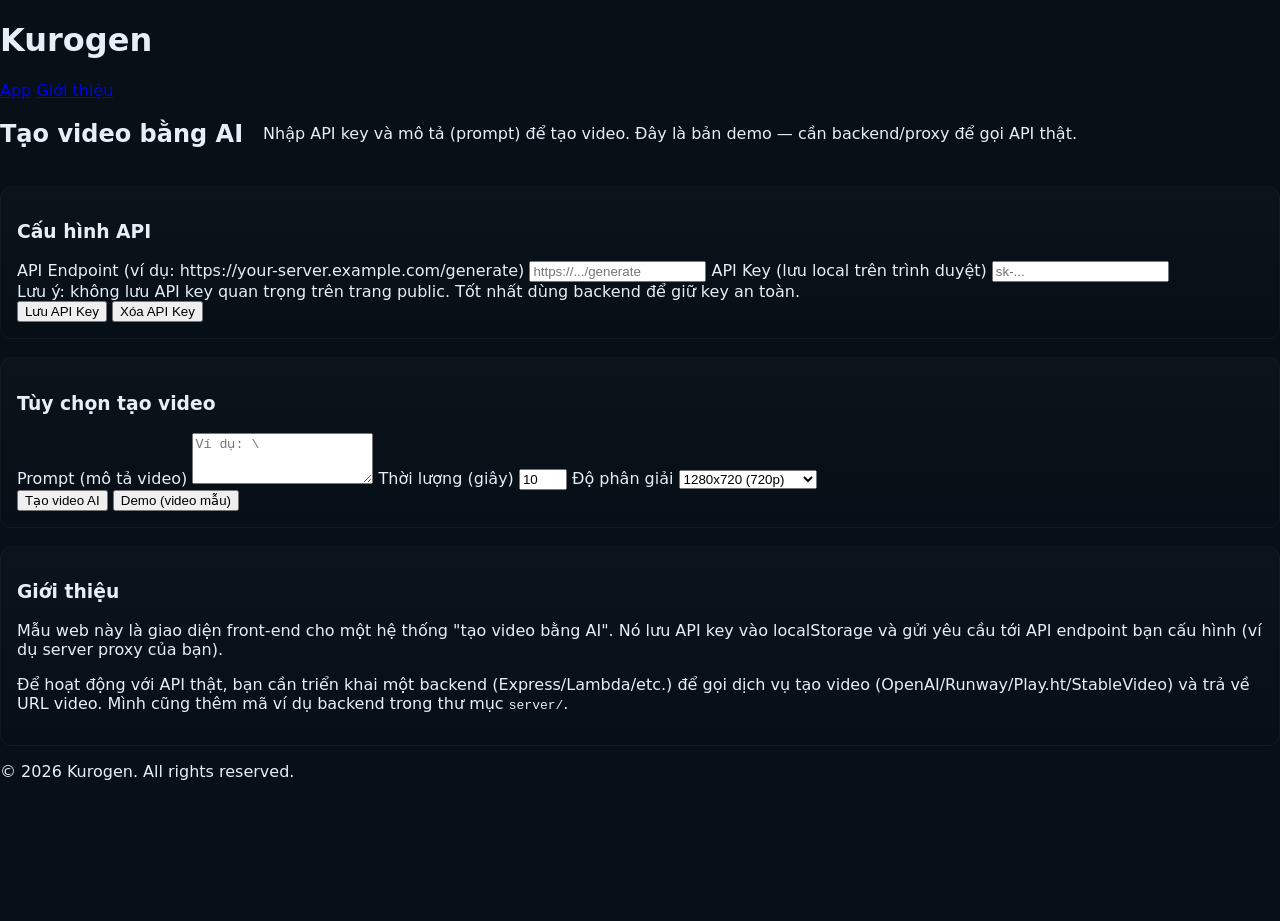
<file: test.html>
<!doctype html>
<html lang="vi">
<head>
  <meta charset="utf-8" />
  <meta name="viewport" content="width=device-width,initial-scale=1" />
  <title>Kurogen — Tạo video AI (Demo)</title>
  <link rel="stylesheet" href="styles.css" />
</head>
<body>
  <header class="site-header">
    <div class="container">
      <h1 class="logo">Kurogen</h1>
      <nav class="nav">
        <a href="#app">App</a>
        <a href="#about">Giới thiệu</a>
      </nav>
    </div>
  </header>

  <main class="container" id="app">
    <section class="hero">
      <h2>Tạo video bằng AI</h2>
      <p>Nhập API key và mô tả (prompt) để tạo video. Đây là bản demo — cần backend/proxy để gọi API thật.</p>
    </section>

    <section class="card">
      <h3>Cấu hình API</h3>
      <label>API Endpoint (ví dụ: https://your-server.example.com/generate)
        <input id="apiEndpoint" placeholder="https://.../generate" />
      </label>
      <label>API Key (lưu local trên trình duyệt)
        <input id="apiKey" placeholder="sk-..." />
      </label>
      <div class="hint">Lưu ý: không lưu API key quan trọng trên trang public. Tốt nhất dùng backend để giữ key an toàn.</div>
      <div class="actions">
        <button id="saveKey">Lưu API Key</button>
        <button id="clearKey">Xóa API Key</button>
      </div>
    </section>

    <section class="card">
      <h3>Tùy chọn tạo video</h3>
      <label>Prompt (mô tả video)
        <textarea id="prompt" rows="3" placeholder="Ví dụ: \"Một cảnh mặt trời mọc trên một thành phố tương lai\""></textarea>
      </label>
      <label>Thời lượng (giây)
        <input id="duration" type="number" min="1" max="60" value="10" />
      </label>
      <label>Độ phân giải
        <select id="resolution">
          <option value="720p">1280x720 (720p)</option>
          <option value="1080p">1920x1080 (1080p)</option>
        </select>
      </label>
      <div class="actions">
        <button id="create">Tạo video AI</button>
        <button id="demo">Demo (video mẫu)</button>
      </div>
    </section>

    <section class="card" id="resultCard" style="display:none">
      <h3>Kết quả</h3>
      <div id="status">Đang chờ thao tác...</div>
      <div id="preview"></div>
      <a id="downloadLink" href="#" download style="display:none">Tải video</a>
    </section>

    <section id="about" class="card">
      <h3>Giới thiệu</h3>
      <p>Mẫu web này là giao diện front-end cho một hệ thống "tạo video bằng AI". Nó lưu API key vào localStorage và gửi yêu cầu tới API endpoint bạn cấu hình (ví dụ server proxy của bạn).</p>
      <p>Để hoạt động với API thật, bạn cần triển khai một backend (Express/Lambda/etc.) để gọi dịch vụ tạo video (OpenAI/Runway/Play.ht/StableVideo) và trả về URL video. Mình cũng thêm mã ví dụ backend trong thư mục <code>server/</code>.</p>
    </section>
  </main>

  <footer class="site-footer">
    <div class="container">
      <p>© <span id="year"></span> Kurogen. All rights reserved.</p>
    </div>
  </footer>

  <script src="script.js"></script>
</body>
</html>
</file>
<file: styles.css>
:root{
  --bg:#071017;
  --panel:#0f1720;
  --muted:#9aa6b2;
  --accent:#7c5cff;
  --accent-2:#00e5a8;
  --card-grad: linear-gradient(180deg, rgba(255,255,255,0.02), rgba(0,0,0,0.02));
  --radius:12px;
  --glass: rgba(255,255,255,0.02);
  color: #e6eef8;
  font-family: Inter, system-ui, -apple-system, "Segoe UI", Roboto, Arial;
}

*{box-sizing:border-box}
html,body{height:100%;margin:0;background:linear-gradient(180deg,#071017 0%, #071018 60%);}
.app{display:flex;min-height:100vh}
.sidebar{width:260px;padding:20px;background:linear-gradient(180deg, rgba(124,92,255,0.03), rgba(0,0,0,0.02));border-right:1px solid rgba(255,255,255,0.02)}
.main{flex:1;padding:18px;overflow:auto}
.topbar{display:flex;justify-content:space-between;margin-bottom:12px}
.search input{padding:10px;border-radius:10px;background:var(--panel);border:1px solid rgba(255,255,255,0.02);color:inherit}

.hero{display:flex;gap:20px;align-items:center}
.hero-left{flex:1}
.hero-right{width:480px}
.lead{color:var(--muted)}

.mockup{position:relative;border-radius:14px;padding:12px;background:var(--card-grad);border:1px solid rgba(255,255,255,0.03);overflow:hidden}
#three-canvas{width:100%;height:320px;display:block;border-radius:10px;background:transparent}
.mockup-overlay{position:absolute;left:14px;top:14px;padding:6px 8px;background:rgba(0,0,0,0.45);border-radius:8px;color:var(--muted);font-size:12px;z-index:2}
.mockup-controls{position:absolute;right:12px;bottom:12px;display:flex;gap:8px;z-index:2}
.small-btn{background:linear-gradient(90deg,var(--accent),#5e9eff);border:0;color:#06070a;padding:6px 10px;border-radius:8px;cursor:pointer;font-weight:600}
.small-btn.outline{background:transparent;border:1px solid rgba(255,255,255,0.04);color:var(--muted)}

.card{background:var(--card-grad);padding:16px;border-radius:12px;border:1px solid rgba(255,255,255,0.03);margin-top:18px}
@media (max-width:900px){
  .app{flex-direction:column}
  .sidebar{display:none}
  .hero-right{width:100%}
  #three-canvas{height:220px}
}
</file>
